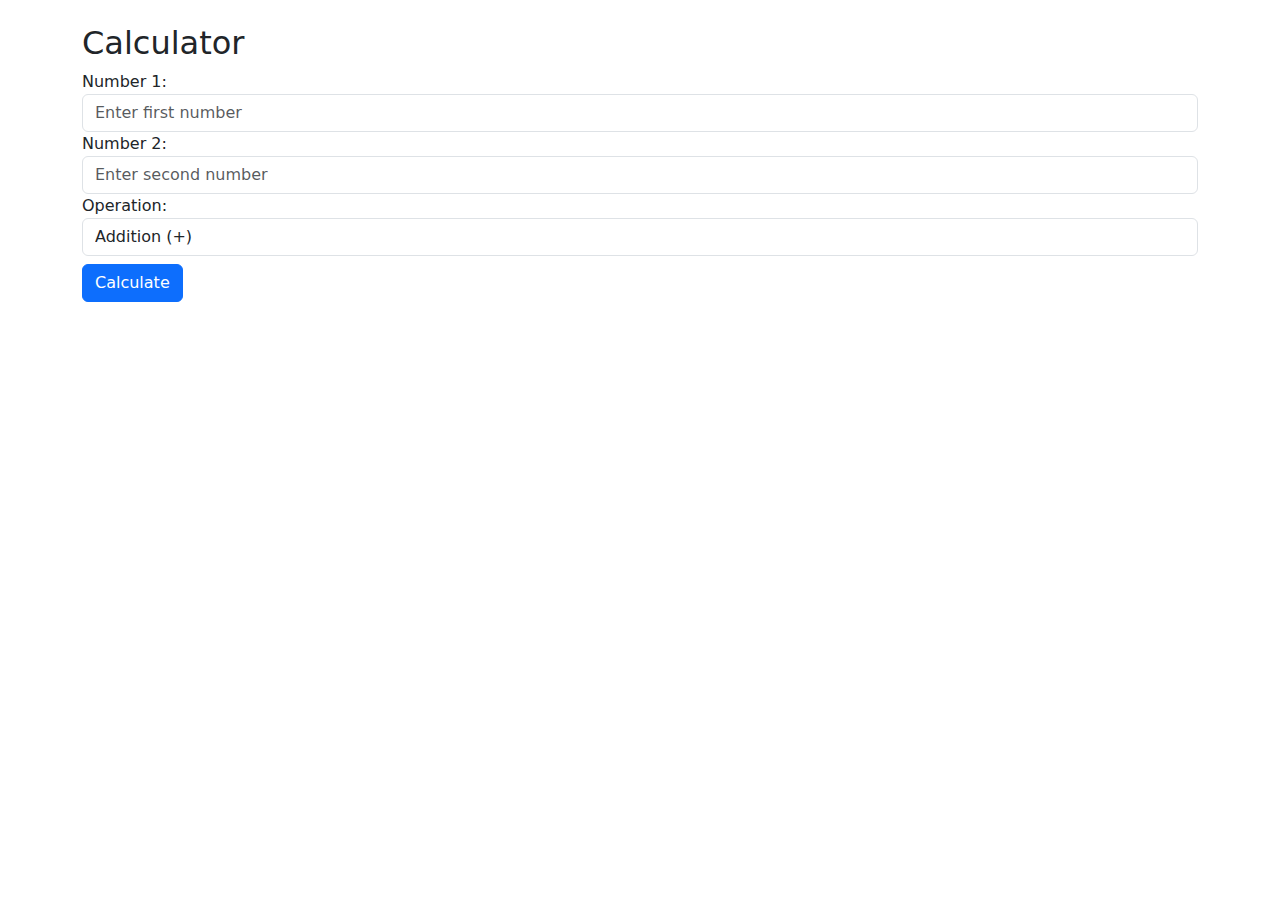
<file: calculator/index.html>
<!DOCTYPE html>
<html lang="en">

<head>
    <meta charset="UTF-8">
    <meta name="viewport" content="width=device-width, initial-scale=1.0">
    <title>Calculator</title>
    <!-- Include Bootstrap CSS -->
    <link href="https://cdn.jsdelivr.net/npm/bootstrap@5.3.3/dist/css/bootstrap.min.css" rel="stylesheet" integrity="sha384-QWTKZyjpPEjISv5WaRU9OFeRpok6YctnYmDr5pNlyT2bRjXh0JMhjY6hW+ALEwIH" crossorigin="anonymous">

</head>

<body>

    <div class="container mt-4">
        <h2>Calculator</h2>
        <!-- Input fields for numbers -->
        <div class="form-group">
            <label for="num1">Number 1:</label>
            <input type="number" class="form-control" id="num1" placeholder="Enter first number">
        </div>
        <div class="form-group">
            <label for="num2">Number 2:</label>
            <input type="number" class="form-control" id="num2" placeholder="Enter second number">
        </div>
        <!-- Dropdown menu for selecting arithmetic operations -->
        <div class="form-group">
            <label for="operation">Operation:</label>
            <select class="form-control" id="operation">
                <option value="+">Addition (+)</option>
                <option value="-">Subtraction (-)</option>
                <option value="*">Multiplication (*)</option>
                <option value="/">Division (/)</option>
            </select>
        </div>
        <!-- Button to trigger calculation -->
        <button type="button" class="btn btn-primary my-2" onclick="calculate()">Calculate</button>
        <!-- Section to display result -->
        <div class="mt-3" id="result">
            <!-- Result will be displayed here -->
        </div>
    </div>

    <script src="app.js"></script>

</body>

</html>
</file>
